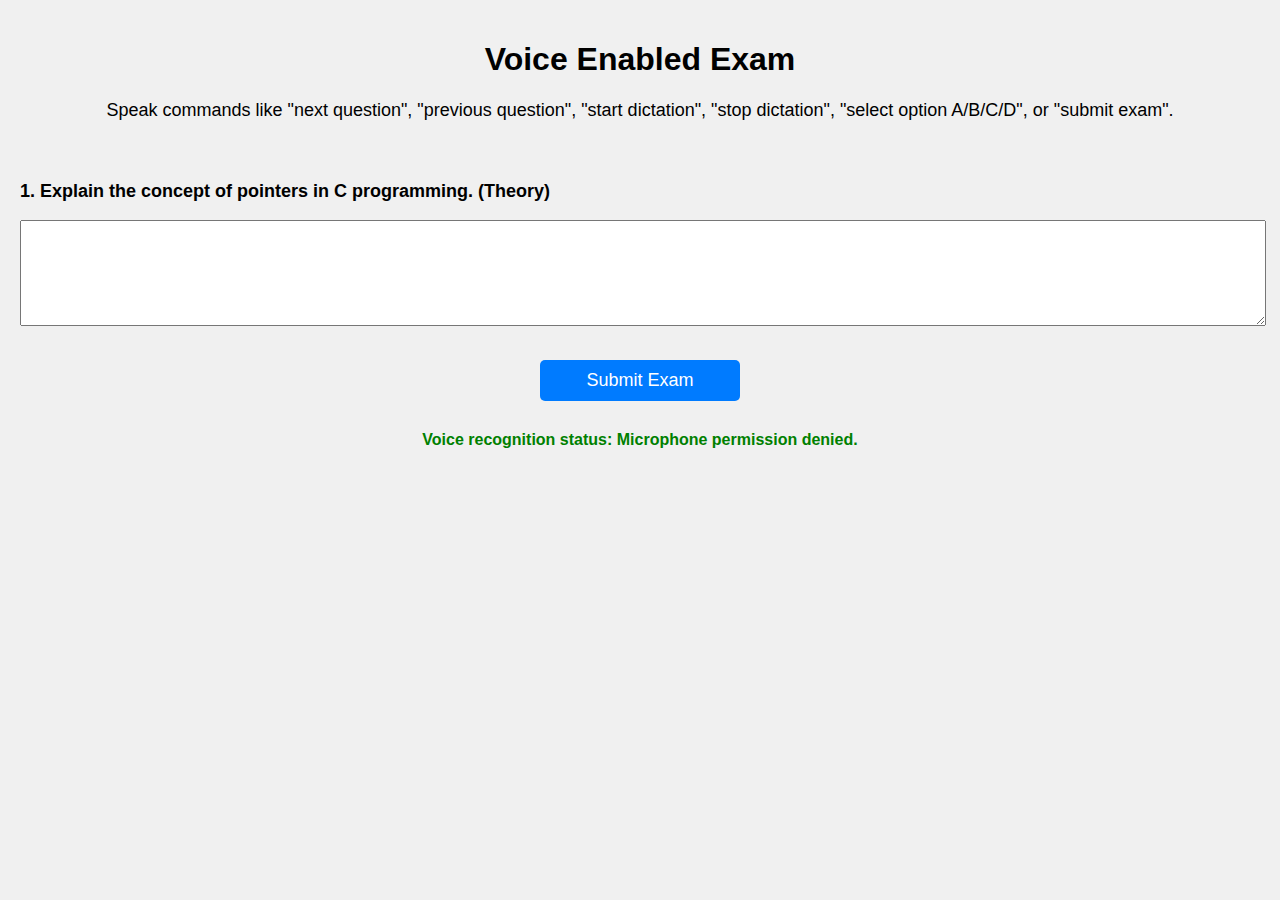
<file: home.html>
<!DOCTYPE html>
<html lang="en">
<head>
    <meta charset="UTF-8">
    <meta name="viewport" content="width=device-width, initial-scale=1.0">
    <title>Voice Enabled Exam</title>
    <link rel="stylesheet" href="home.css">
</head>
<body>
    <h1>Voice Enabled Exam</h1>
    
    <div class="instructions">
        Speak commands like "next question", "previous question", "start dictation", "stop dictation", "select option A/B/C/D", or "submit exam".
    </div>

    <div class="question-container active" id="question1" data-type="theory">
        <p>1. Explain the concept of pointers in C programming. (Theory)</p>
        <textarea id="answer1"></textarea>
    </div>

    <div class="question-container" id="question2" data-type="mcq">
        <p>2. What is the output of the following code? (MCQ)</p>
        <pre>
        int a = 5, b = 10;
        printf("%d", a + b);
        </pre>
        <div class="mcq-options">
            <label><input type="radio" name="q2" value="A"> 10</label>
            <label><input type="radio" name="q2" value="B"> 15</label>
            <label><input type="radio" name="q2" value="C"> 5</label>
            <label><input type="radio" name="q2" value="D"> 20</label>
        </div>
    </div>

    <div class="question-container" id="question3" data-type="theory">
        <p>3. Describe the difference between stack and heap memory. (Theory)</p>
        <textarea id="answer3"></textarea>
    </div>

    <div class="question-container" id="question4" data-type="mcq">
        <p>4. What is a linked list? (MCQ)</p>
        <div class="mcq-options">
            <label><input type="radio" name="q4" value="A"> A data structure</label>
            <label><input type="radio" name="q4" value="B"> A type of array</label>
            <label><input type="radio" name="q4" value="C"> A type of pointer</label>
            <label><input type="radio" name="q4" value="D"> A function</label>
        </div>
    </div>

    <div class="question-container" id="question5" data-type="theory">
        <p>5. Write a program to reverse a string in C. (Theory)</p>
        <textarea id="answer5"></textarea>
    </div>

    <button class="submit-btn" id="submitButton">Submit Exam</button>
    <div class="status" id="status">Voice recognition status: Not started</div>

    <script src="home.js"></script>
</body>
</html>
</file>
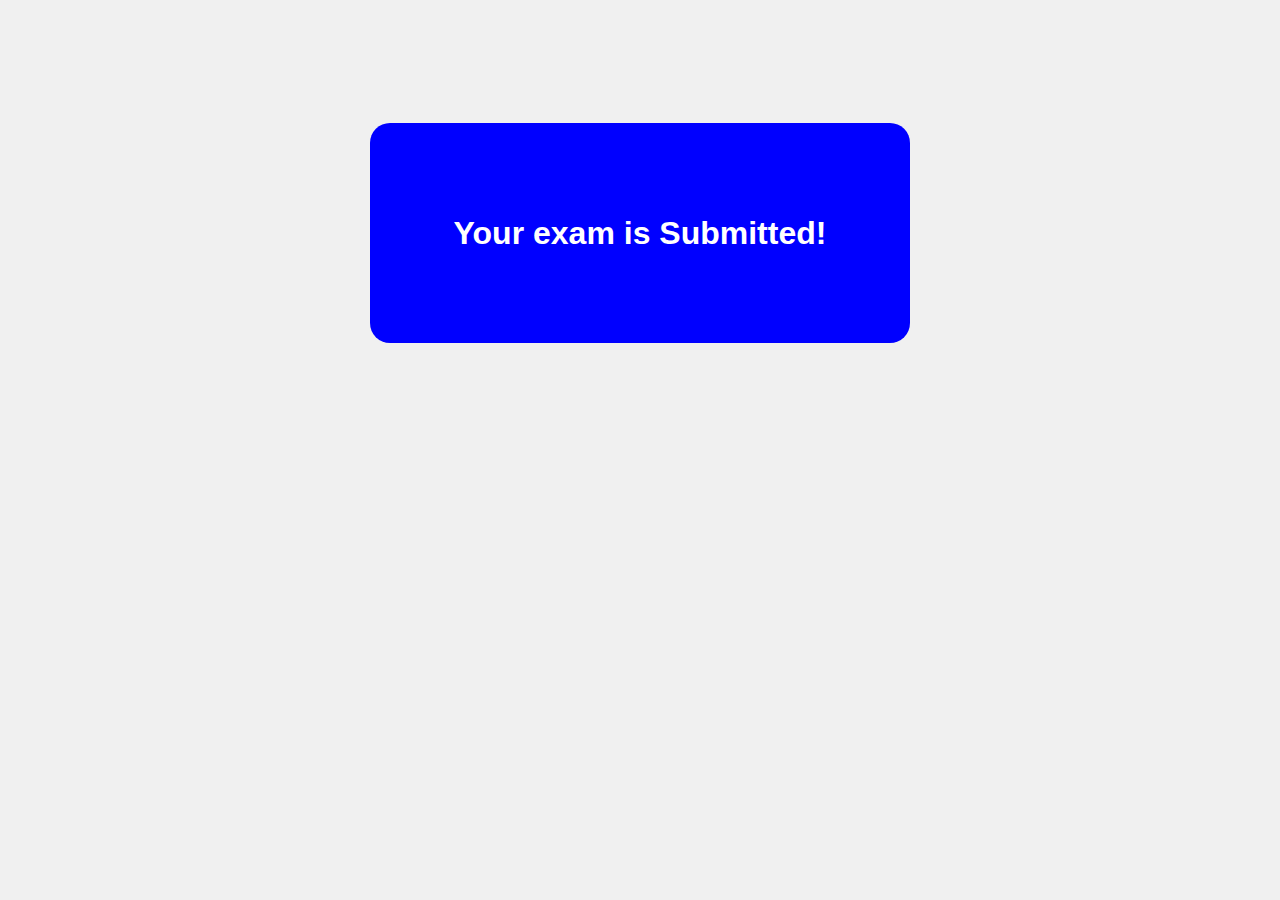
<file: submit.html>
<html>
    <head>
        <meta charset="UTF-8">
        <meta name="viewport" content="width=device-width, initial-scale=1.0">

        <link rel="stylesheet" href="submit.css">
    </head>
    <body>
        <div class="submit">
            <h1>Your exam is Submitted!</h1>
        </div>
    </body>
</html>
</file>
<file: home.css>
body {
    font-family: Arial, sans-serif;
    background-color: #f0f0f0;
    padding: 20px;
    margin: 0;
}

h1 {
    text-align: center;
}

.question-container {
    margin: 60px 0 20px;
    display: none;
}

.question-container.active {
    display: block;
}

.question-container p {
    font-size: 18px;
    font-weight: bold;
}

.mcq-options label {
    margin-right: 10px;
}

.question-container textarea {
    width: 100%;
    height: 100px;
}

.submit-btn {
    display: block;
    width: 200px;
    margin: 30px auto;
    padding: 10px;
    background-color: #007bff;
    color: white;
    border: none;
    border-radius: 5px;
    font-size: 18px;
    cursor: pointer;
    text-align: center;
}

.submit-btn:hover {
    background-color: #0056b3;
}

.status {
    text-align: center;
    margin-top: 10px;
    color: green;
    font-weight: bold;
}

.instructions {
    text-align: center;
    font-size: 18px;
    margin-top: 20px;
}
</file>
<file: submit.css>
body {
    height: 50vh;
    font-family: Arial, sans-serif;
    background-color: #f0f0f0;
    display: flex;
    justify-content: center;
    align-items: center;
}

.submit {
    height: 200px;
    width: 500px;
    background-color: blue;
    border: none;
    color: white;
    padding: 10px 20px;
    text-align: center;
    text-decoration: none;
    font-size: 16px;
    display: flex;
    justify-content: center;
    align-items: center;
    border-radius: 20px;
}
</file>
